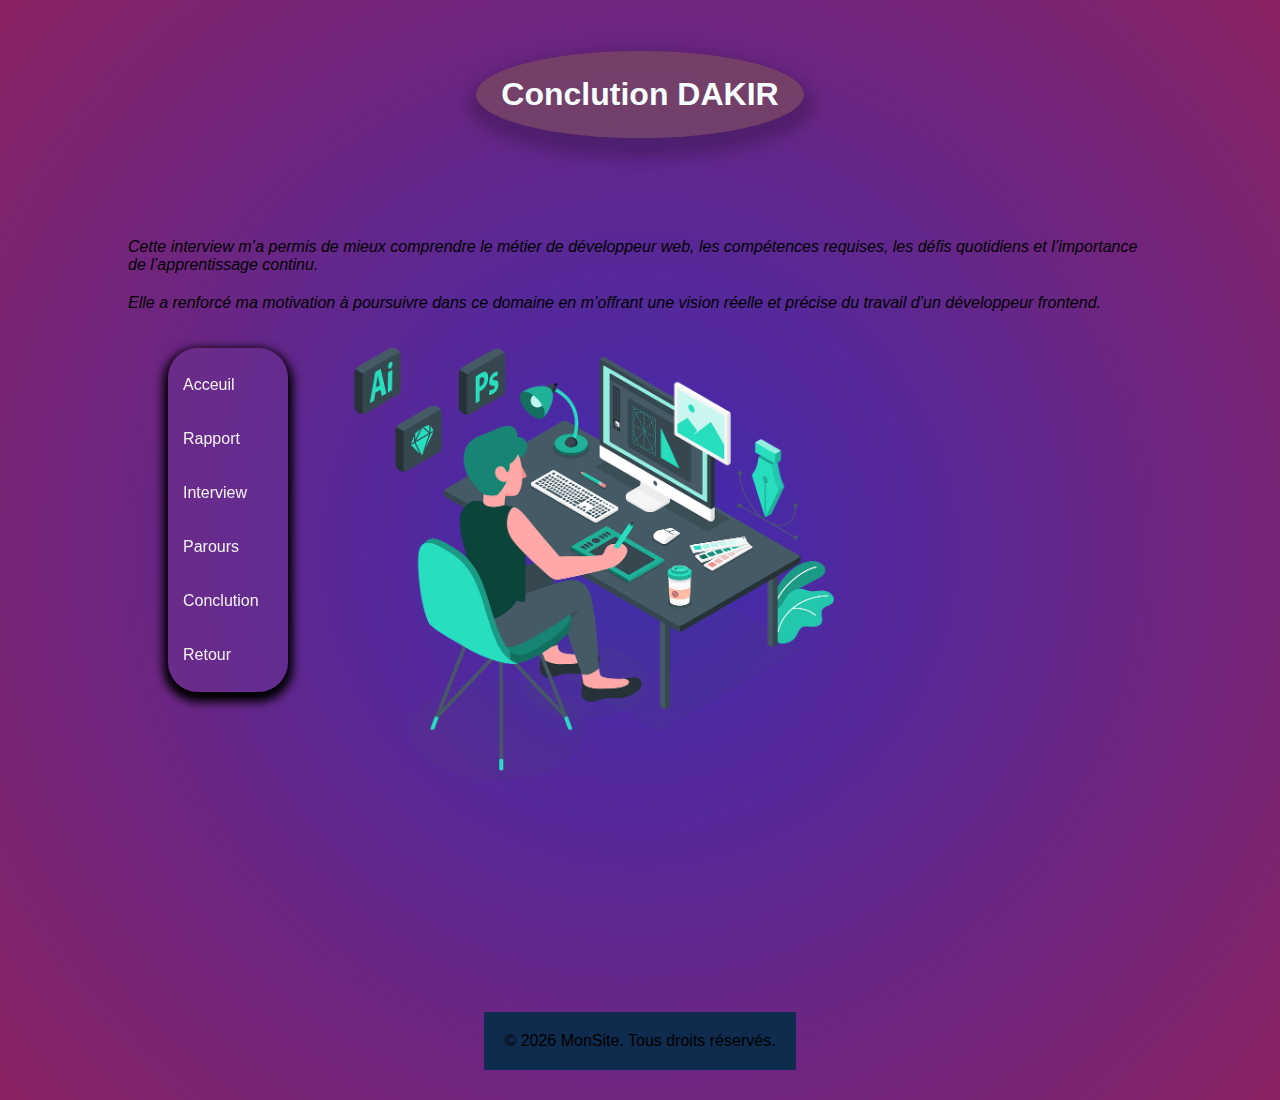
<file: conclustion.html>
<!DOCTYPE html>
<html lang="en">
<head>
    <meta charset="UTF-8">
    <meta name="viewport" content="width=device-width, initial-scale=1.0">
    <title>Conclution</title>
    <link rel="stylesheet" href="style.css">
</head>
<body>
    <h1>Conclution DAKIR</h1>
    <div class="par-conclusion">
    <p>Cette interview m’a permis de mieux comprendre le métier de développeur web, les compétences requises, les défis quotidiens et l’importance de l’apprentissage continu.</p>
<p>Elle a renforcé ma motivation à poursuivre dans ce domaine en m’offrant une vision réelle et précise du travail d’un développeur frontend.</p>
   </div>
  <header class="header">
      
     <aside>
<menu>
        <nav class="nav-bar">
<ul>
 <div class="a0"> <a href="index.html"><li>Acceuil</li></a></div>
    <div class="a1"><a  href="rapport.html"><li>Rapport</li></a></div>
    <div  class="a2"><a href="index.html"><li>Interview</li></a></div>
    <div class="a3"><a  href="parcours.html"><li>Parours</li></a></div>
    <div class="a4"><a  href="conclustion.html"><li>Conclution</li></a></div>
     <div class="a4"><a  href="conclustion.html"><li>Retour</li></a></div>
</ul>
</nav>
</menu>
    </aside>
    <div>
        <img class="image-conclution" src="./image/web-development-8734249_1280.png" alt="">
    </div>
    
   
   </header>
 <div>
    <footer>
© 2026 MonSite. Tous droits réservés.
    </footer>
 </div>
</body>
   
</html>
</file>
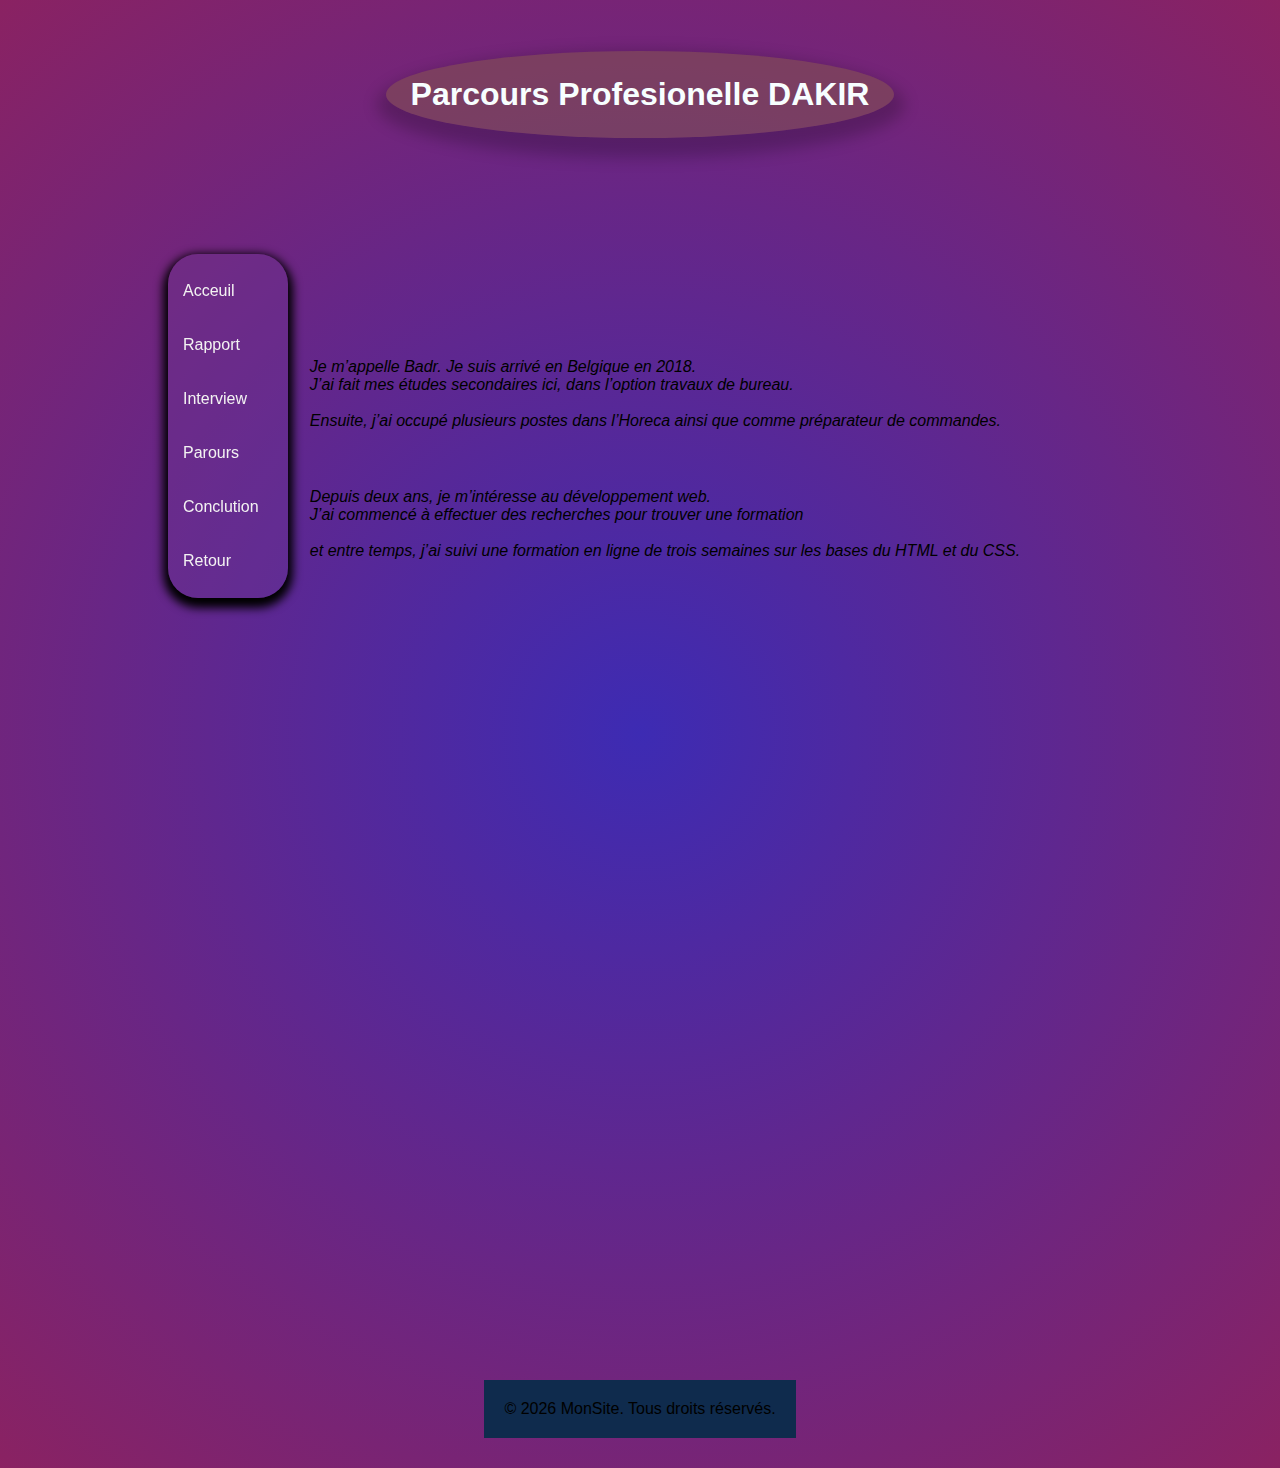
<file: parcours.html>
<!DOCTYPE html>
<html lang="fr">
<head>
    <meta charset="UTF-8">
    <meta name="viewport" content="width=device-width, initial-scale=1.0">
    <title>Pacrours</title>
    <link rel="stylesheet" href="style.css">
</head>
<body>
    <h1>Parcours Profesionelle DAKIR</h1>
  <header class="header">
      
     <aside>
<menu>
        <nav class="nav-bar">
<ul>
 <div class="a0"> <a href="index.html"><li>Acceuil</li></a></div>
    <div class="a1"><a  href="rapport.html"><li>Rapport</li></a></div>
    <div  class="a2"><a href="index.html"><li>Interview</li></a></div>
    <div class="a3"><a  href="parcours.html"><li>Parours</li></a></div>
    <div class="a4"><a  href="conclustion.html"><li>Conclution</li></a></div>
    <div class="a5"><a  href="parcours.html"><li>Retour</li></a></div>
</ul>
</nav>
</menu>
    </aside>
   </header>
  <section class="padding-section"> 
    <p> Je m’appelle Badr. Je suis arrivé en Belgique en 2018.<br> J’ai fait mes études secondaires ici, dans l’option travaux de bureau.<br> <br>Ensuite, j’ai occupé plusieurs postes dans l’Horeca ainsi que comme préparateur de commandes.</p><br>
   <p>Depuis deux ans, je m’intéresse au développement web. <br>J’ai commencé à effectuer des recherches pour trouver une formation<br><br> et entre temps, j’ai suivi une formation en ligne de trois semaines sur les bases du HTML et du CSS.</p></section>
 <footer>
© 2026 MonSite. Tous droits réservés.
    </footer>
</body>
</html>
</file>
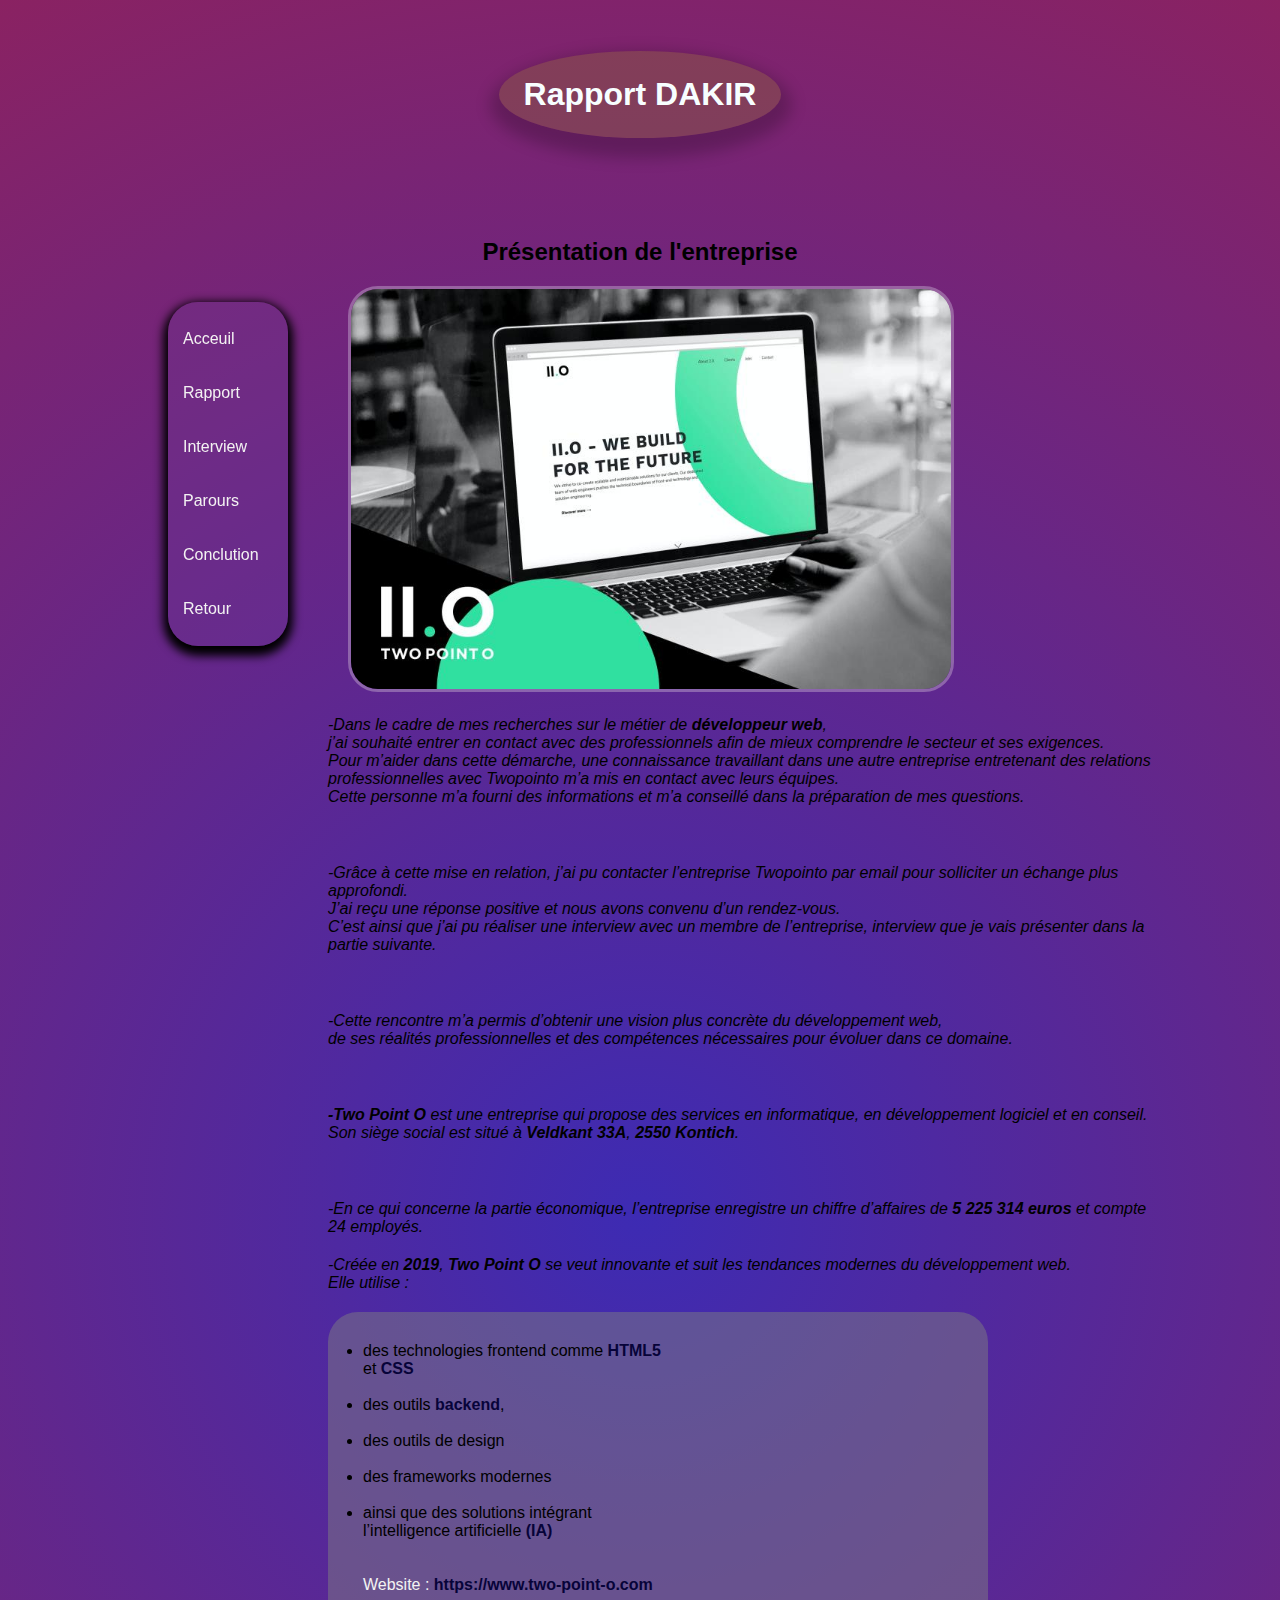
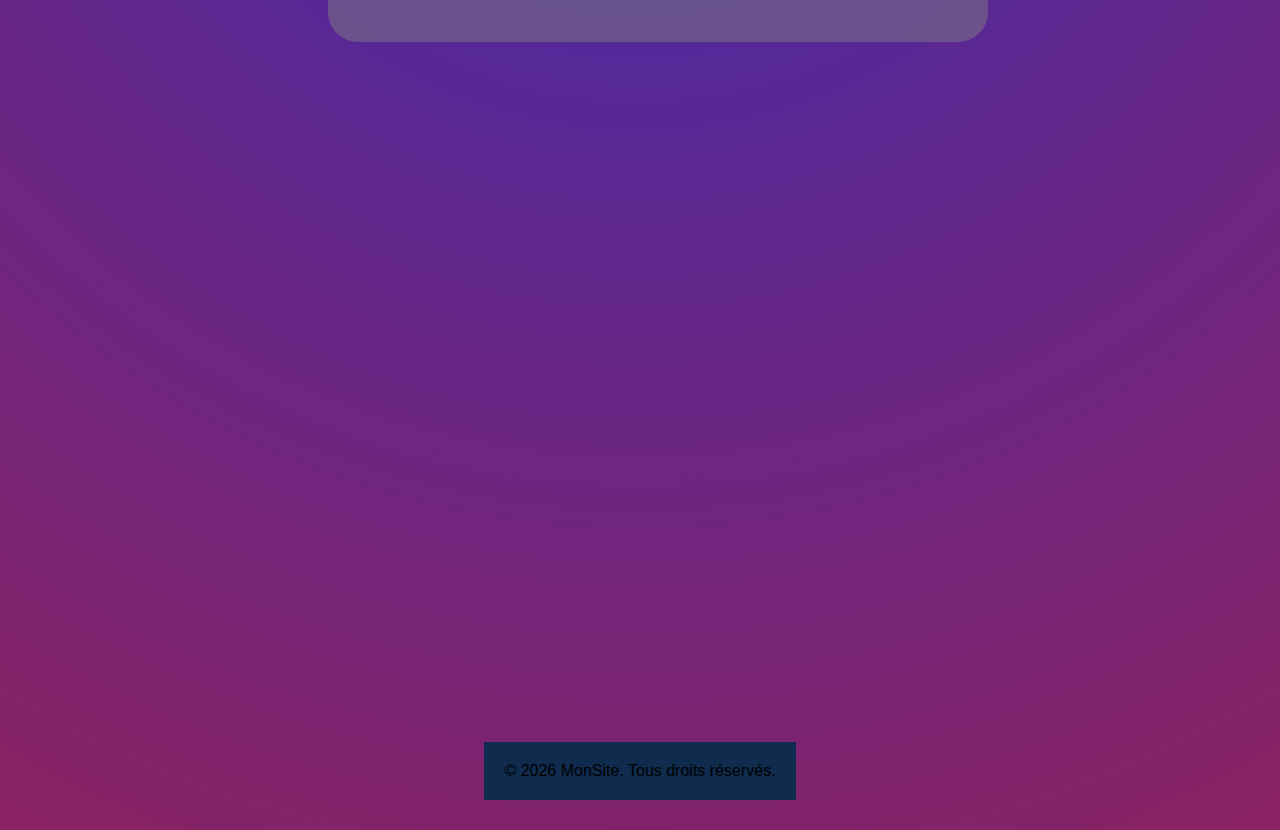
<file: rapport.html>
<!DOCTYPE html>
<html lang="fr">
<head>
    <meta charset="UTF-8">
    <meta name="viewport" content="width=device-width, initial-scale=1.0">
    <title>Rapport</title>
    <link rel="stylesheet" href="style.css">
</head>
<body>
    <h1>Rapport DAKIR</h1>
    <h2>Présentation de l'entreprise</h2>
  <img class="image-rapport" src="./image/1583848881037.jpg" alt="">
   <header class="header">
      
     <aside>
<menu>
        <nav class="nav-bar">
<ul>
 <div class="a0"> <a href="index.html"><li>Acceuil</li></a></div>
    <div class="a1"><a  href="rapport.html"><li>Rapport</li></a></div>
    <div  class="a2"><a href="interview.html"><li>Interview</li></a></div>
    <div class="a3"><a  href="parcours.html"><li>Parours</li></a></div>
    <div class="a4"><a  href="conclustion.html"><li>Conclution</li></a></div>
        <div class="a4"><a  href="rapport.html"><li>Retour</li></a></div>   
</ul>
</nav>
</menu>
    </aside>
   </header>
      
    </section>

 <section class="margin-rapport">
      <p>-Dans le cadre de mes recherches sur le métier de <strong>développeur web</strong>, <br>j’ai souhaité entrer en contact avec des professionnels afin de mieux comprendre le secteur et ses exigences.<br> Pour m’aider dans cette démarche, une connaissance travaillant dans une autre entreprise entretenant des relations professionnelles avec Twopointo m’a mis en contact avec leurs équipes.<br> Cette personne m’a fourni des informations et m’a conseillé dans la préparation de mes questions.</p><br>
<p>-Grâce à cette mise en relation, j’ai pu contacter l’entreprise Twopointo par email pour solliciter un échange plus approfondi.<br> J’ai reçu une réponse positive et nous avons convenu d’un rendez-vous.<br> C’est ainsi que j’ai pu réaliser une interview avec un membre de l’entreprise, interview que je vais présenter dans la partie suivante.</p><br>
<p>-Cette rencontre m’a permis d’obtenir une vision plus concrète du développement web,<br> de ses réalités professionnelles et des compétences nécessaires pour évoluer dans ce domaine.</p><br>
   </header>
    <p><strong>-Two Point O</strong> est une entreprise qui propose des services en informatique, en développement logiciel et en conseil.<br>
Son siège social est situé à <strong>Veldkant 33A</strong>, <strong>2550 Kontich</strong>.</p><br>
<p>-En ce qui concerne la partie économique, l’entreprise enregistre un chiffre d’affaires de <strong>5 225 314 euros</strong> et compte 24 employés.</p>
<p>-Créée en <strong>2019</strong>, <strong>Two Point O</strong> se veut innovante et suit les tendances modernes du développement web.<br>
Elle utilise :</p>
<ul class="back-rapport">
   <li>des technologies frontend comme <strong>HTML5</strong> et <strong>CSS</strong></li><br>
   <li>des outils <strong>backend</strong>,</li><br>
   <li>des outils de design</li><br>
   <li>des frameworks modernes</li><br>
   <li>ainsi que des solutions intégrant l’intelligence artificielle <strong>(IA)</strong></li><br>
   <a href="https://www.two-point-o.com"><li>Website : <strong>https://www.two-point-o.com</strong></li></a><br>
</ul>

 </section>
 <footer>
© 2026 MonSite. Tous droits réservés.
    </footer>
</body>
</html>
</file>
<file: style.css>
body{
background: #3d2bb3;
background: radial-gradient(circle, rgba(61, 43, 179, 1) 0%, rgba(138, 34, 98, 1) 100%);
width: 1024px;
    font-family: 'Franklin Gothic Medium', 'Arial Narrow', Arial, sans-serif;
    justify-content: center;
    justify-items: center;
    padding: 30px;
    margin: 0 auto;
}

.nav-bar{
  background-color: rgba(110, 56, 151, 0.299);
  padding: 10px;
  border-radius: 30px;
  box-shadow: rgba(0, 0, 0)  0px 5px 10px 5px; 
position: fixed;}

.content{
    justify-content: center;
    justify-items: center;
}
header{
    margin: 0;
}
 
h1{background-color: rgba(144, 121, 39, 0.305);
margin-bottom: 100px;
    padding: 25px;
    color: rgb(247, 254, 255);
    border-radius: 50%;
    box-shadow: rgba(0, 0, 0, 0.206)  1px 10px 15px 10px;
  font-weight: bold;
}
.section-index{
margin-left: 60px;

}
.section-1{
    padding: 90px;
   background-image: url(https://img.freepik.com/premium-photo/ai-generative-abstract-lighting-background-wallpaper_927165-885.jpg);
    background-size: cover;

    border-radius: 50px;
    margin-bottom: 20px;
     box-shadow: rgba(51, 2, 103, 0.574)  1px 10px 15px 10px;
    margin-bottom: 30px;
    margin-right: 30px;
}
.section-2{
    padding: 90px;
    background-image: url(https://img.freepik.com/premium-photo/ai-generative-abstract-lighting-background-wallpaper_927165-885.jpg);
    background-size: cover;
   border-radius: 50px;
  box-shadow: rgba(51, 2, 103, 0.574)  1px 10px 15px 10px;
  margin-right: 30px;
}

.section-3{
 padding: 90px;
 background-image: url(https://img.freepik.com/premium-photo/ai-generative-abstract-lighting-background-wallpaper_927165-885.jpg);
    background-size: cover;
  border-radius: 50px;
  margin-bottom: 20px;
  box-shadow: rgba(51, 2, 103, 0.574)  1px 10px 15px 10px;
margin-bottom: 30px;
}
.section-4{
 padding: 90px;
     background-image: url(https://img.freepik.com/premium-photo/ai-generative-abstract-lighting-background-wallpaper_927165-885.jpg);
    background-size: cover;
  border-radius: 50px;
   box-shadow: rgba(51, 2, 103, 0.574)  1px 10px 15px 10px;
 
}
.section-1:hover{
    border: 3px solid rgba(104, 13, 146, 0.438);
}
.section-2:hover{
    border: 3px solid rgba(104, 13, 146, 0.438);
}
.section-3:hover{
    border: 3px solid rgba(104, 13, 146, 0.438);
}
.section-4:hover{
    border: 3px solid rgba(104, 13, 146, 0.438);
}


.ul-index{
    background-color: rgba(86, 68, 151, 0.041);

    width: 90px;
    border-radius: 40px;
    margin: 0;
    text-decoration: none;
   list-style: none;
}

.ul-index li{
    
    text-decoration: none;
    margin: 0;
    padding: 0;
    list-style: none;
}

li{
    margin-left: 5px;
    width: 95px;
}
li.margin-rapport{
    width: 300px;
}
.margin-rapport{
    margin-left: 200px;
}
a{
    text-decoration: none;
    color: rgb(243, 242, 242);
    margin: 0;
}
.box-1{
position: absolute;
left: auto;
right: auto;
margin-left: 200px;
}
.box-2{

margin-left: 500px;
margin-right: 50px;

}
footer{
    text-align: center;
   background-color: #0f2b4d;
    bottom: 0;
margin-top: 700PX;
padding: 20px;
}
.mia{
    margin-left: 200px;
}

img{
    width: 600px;
}
.image-a{
margin-top: 50px;
margin-left: 250px;
margin-bottom: 50px;
}

a{
 padding: 1px;
}
img{
    border-radius: 30px;
}
.header{
 float: inline-start;
}
p{
font-style: italic;
    margin-bottom: 20px;
  
    margin-top: 20px;
}
.ul-parcours li{
    list-style: none;
    
  
}
ul a {
     list-style: none;
}
.back-rapport{
    background-color: rgba(128, 128, 128, 0.473);
    border-radius: 30px;
    padding: 30px;
   width: 600px;
}
.image-parcours{
   margin-left: 200px;
      box-shadow: rgba(0, 0, 0)  0px 5px 10px 5px 60px;
}
.image-rapport{
    margin-left: 180px;
      border: 3px solid rgba(194, 168, 205, 0.474);
}
ul{
    padding: 0;
}

ol{
    margin-top: 20px;
    margin-left: 200px;
background-color: rgba(128, 128, 128, 0.363);
border-radius: 20px;
box-shadow: rgba(95, 6, 146, 0.574)  1px 10px 15px 10px;
padding: 35px;
}
.image-interview{
    margin-left: 130px;
     box-shadow: rgba(0, 0, 0, 0.644)  1px 10px 15px 10px;
     margin-bottom: 50px;
}

.h1-right{
    margin-left: 60px;
}
.a1:hover{
     border: 3px solid rgba(33, 5, 46, 0.438);
     border-radius: 30%;
     width: 70px;
    
}
.a2:hover{
    border: 3px solid rgba(33, 6, 46, 0.438);
     border-radius: 30%;
     width: 75px;
    
}
.a3:hover{
    border: 3px solid rgba(31, 5, 43, 0.438);
      border-radius: 30%;
     width: 75px;
    
}
.a4:hover{
    border: 3px solid rgba(38, 7, 53, 0.438);
     border-radius: 30%;
     width: 90px;
    
}
.a0:hover{
    border: 3px solid rgba(13, 4, 17, 0.438);
    border-radius: 30%;
     width: 60px;
    
}
.image-conclution{
    margin-left: 150px;
}
.back-rapport li {
    width: 300px;
}
.padding-section{
    padding: 100px;
    margin-left: 50px;

}
.footer-idex{
    margin-left: 230px;
}
strong li {
    width: 300px;
    margin-top: 20px;
}
ul  strong{
    color: #070339;
}
.p-box{
    color: rgb(255, 255, 255);
    background-color: rgba(10, 72, 114, 0.288);
    border-radius: 30px;
   justify-content: space-between;
    padding: 20px;
    box-shadow: rgba(0, 0, 0, 0.644)  1px 10px 15px 10px;
}
</file>
